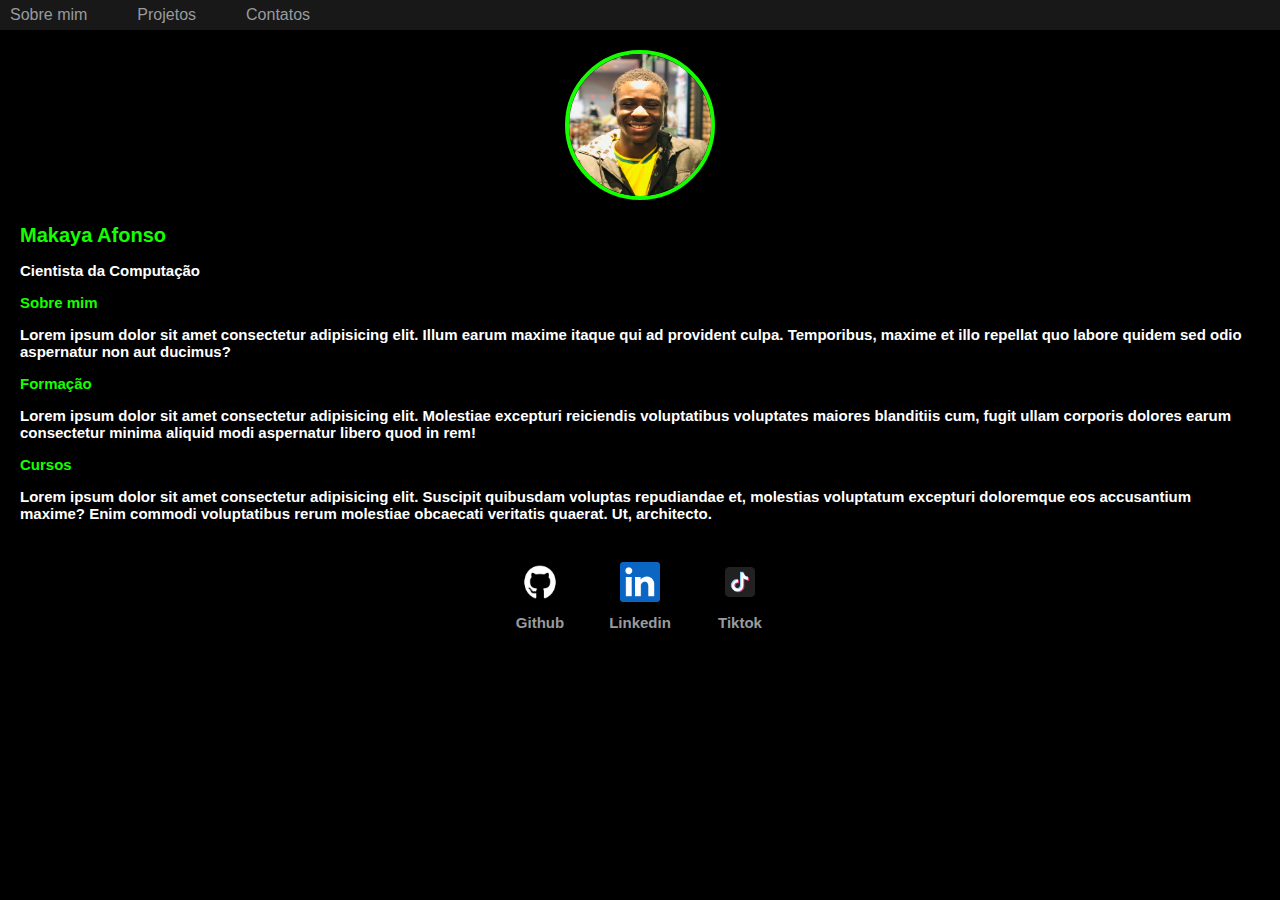
<file: index.html>
<!DOCTYPE html>
<html lang="pt-br">

<head>
    <meta charset="UTF-8">
    <meta http-equiv="X-UA-Compatible" content="IE=edge">
    <meta name="viewport" content="width=device-width, initial-scale=1.0">
    <link rel="stylesheet" href="style.css">
    <title>Meu Blog</title>
</head>

<body>
    <header>
        <ul>
            <li><a href="#sobre-mim">Sobre mim</a></li>
            <li> <a href="projetos.html">Projetos</a></li>
            <li> <a href="contatos.html">Contatos</a></li>
        </ul>
    </header>


    <div class="caixaavatar">
        <img class="avatar" src="foto.png" alt="">
    </div>

    <div class="conteudo">
        <h1>Makaya Afonso</h1>
        <p>Cientista da Computação</p>

        <h2 id="sobre-mim">Sobre mim</h2>
        <p> Lorem ipsum dolor sit amet consectetur adipisicing elit. Illum earum maxime itaque qui ad provident culpa. Temporibus, maxime et illo repellat quo labore quidem sed odio aspernatur non aut ducimus?</p>

        <h2>Formação</h2>
        <p>Lorem ipsum dolor sit amet consectetur adipisicing elit. Molestiae excepturi reiciendis voluptatibus voluptates maiores blanditiis cum, fugit ullam corporis dolores earum consectetur minima aliquid modi aspernatur libero quod in rem!</p>

        <h2>Cursos</h2>
        <p>Lorem ipsum dolor sit amet consectetur adipisicing elit. Suscipit quibusdam voluptas repudiandae et, molestias voluptatum excepturi doloremque eos accusantium maxime? Enim commodi voluptatibus rerum molestiae obcaecati veritatis quaerat. Ut, architecto.</p>

    </div>

    <div class="redes">
        <a href="https://github.com/Makaya-afonso" target="_blank">
            <img src="github.png" alt="">
            <p>Github</p>
        </a>

        <a href="https://www.linkedin.com/in/makaya-afonso-41897425a" target="_blank"><img src="linkedin.png" alt="">
            <p>Linkedin</p>
        </a>

        <a href="https://www.tiktok.com/@principemakaya?lang=pt-BR" target="_blank"><img src="tiktok.png" alt="">
            <p>Tiktok</p>
        </a>


    </div>

</body>

</html>
</file>
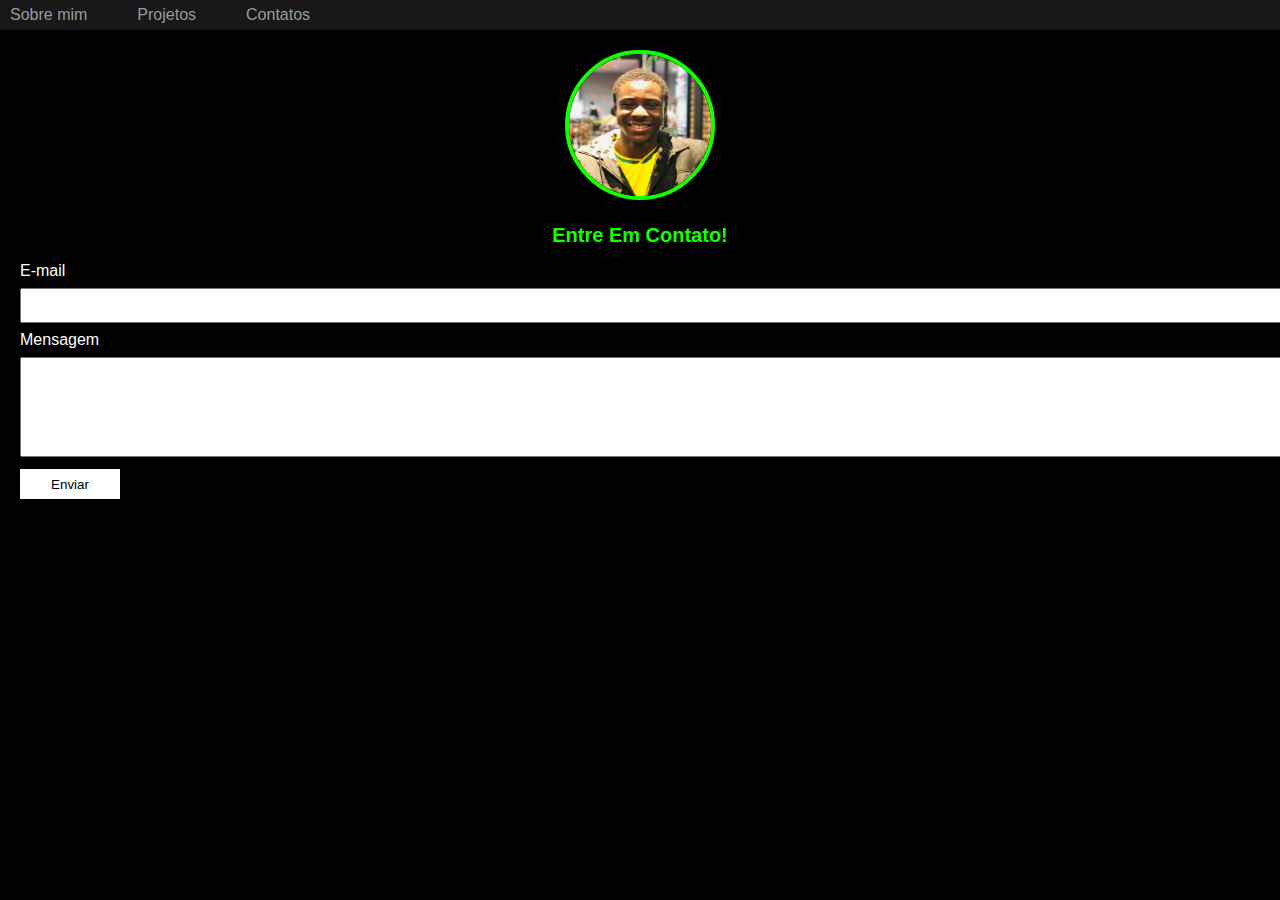
<file: contatos.html>
<!DOCTYPE html>
<html lang="en">
<head>
    <meta charset="UTF-8">
    <meta http-equiv="X-UA-Compatible" content="IE=edge">
    <meta name="viewport" content="width=device-width, initial-scale=1.0">
    <link rel="stylesheet" href="contatos.css">
    <title>Contatos</title>
</head>
<body>
    <header>
        <ul>
            <li><a href="index.html">Sobre mim</a></li>
            <li> <a href="projetos.html">Projetos</a></li>
            <li> <a href="contatos.html">Contatos</a></li>
        </ul>
    </header>


    <div class="caixaavatar">
        <img class="avatar" src="foto.png" alt="">
    </div>

    <div class="conteudo">
        <h1>Entre Em Contato!</h1>
    </div>

    <form class="contact-form">
        <div>
            <label for="email">E-mail</label>
            <input class="input1" type="email" id="email" name="email" required>
        </div>


        <div>
            <label for="message">Mensagem</label>
            <textarea class="input2" name="massagem" id="message" cols="" rows="5"></textarea>
        </div>
    
        <button type="submit">Enviar</button>
    </form>
</body>
</html>
</file>
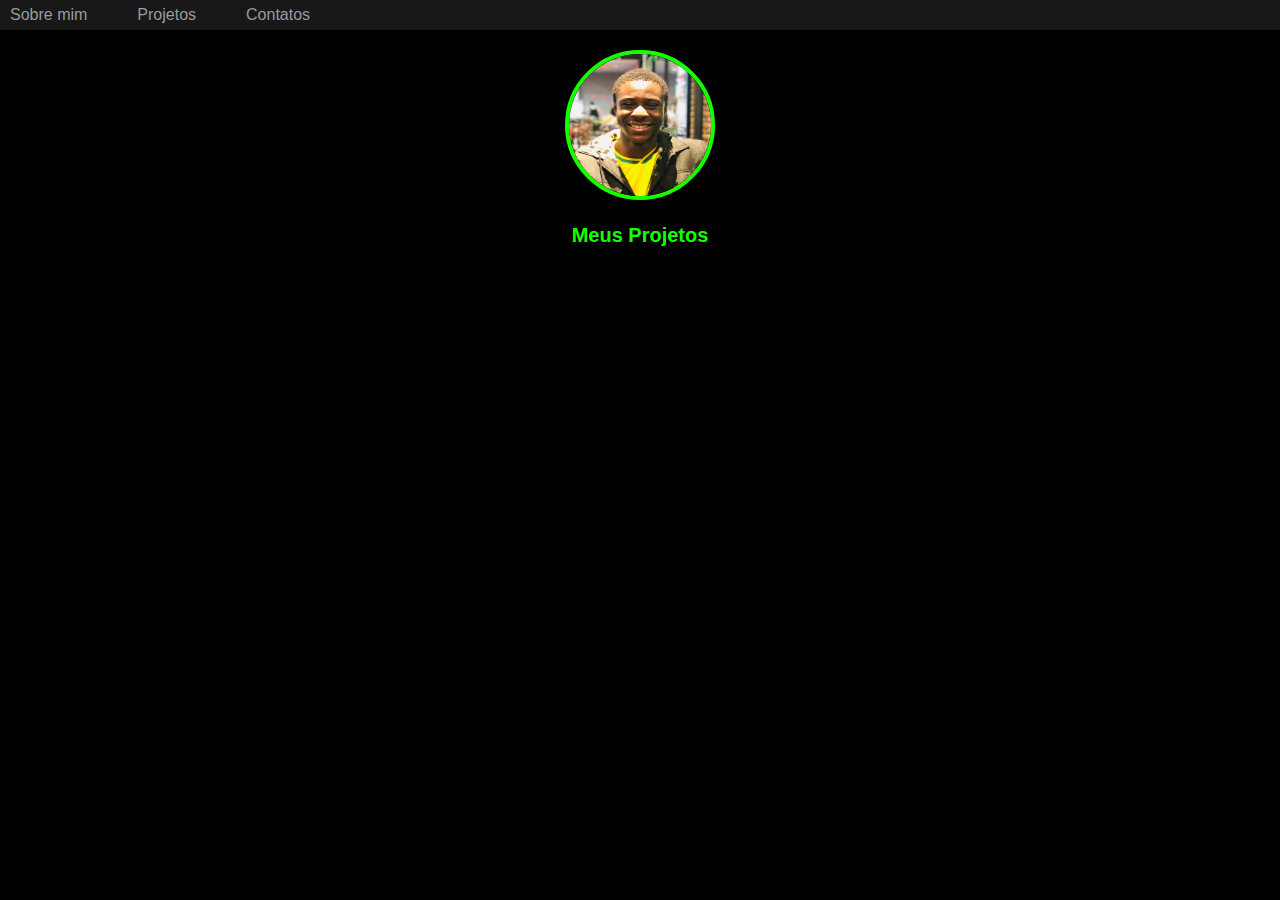
<file: projetos.html>
<!DOCTYPE html>
<html lang="en">

<head>
    <meta charset="UTF-8">
    <meta http-equiv="X-UA-Compatible" content="IE=edge">
    <meta name="viewport" content="width=device-width, initial-scale=1.0">
    <link rel="stylesheet" href="projetos.css">
    <title>Meus Projetos</title>
</head>

<body>
    <header>
        <ul>
            <li><a href="index.html">Sobre mim</a></li>
            <li> <a href="projetos.html">Projetos</a></li>
            <li> <a href="contatos.html">Contatos</a></li>
        </ul>
    </header>


    <div class="caixaavatar">
        <img class="avatar" src="foto.png" alt="">
    </div>

    <div class="conteudo">
        <h1>Meus Projetos</h1>
    </div>
</body>

</html>
</file>
<file: style.css>
*{
    margin: 0;
    padding: 0;
    box-sizing: border-box;
}
header{
    background-color: rgb(24, 24,24);
    height: 30px;
    
}

ul{
    display: flex;
    list-style: none;
    gap: 30px;
    align-items: center;
    height: 100%;

}

a{
    color: rgb(153, 155, 157);
    text-decoration: none;
    padding: 0 10px 0 10px;
}

header a:hover{
    
    background-color: rgb(142, 144, 146);
    color: black;
    border-radius: 5px;
}
html{
    scroll-behavior: smooth;
}
body{
    background-color: black ;
    font-family: Arial, Helvetica, sans-serif;
    color: rgb(255, 255, 255);
}

img.avatar{
    height: 150px;
    width: 150px;
    margin-top: 20px;
    border-radius: 100%;
    border: 4px solid rgb(21, 255, 0);
}

.caixaavatar{
    text-align: center;
}

h1{
    color: rgb(21, 255, 0);
    font-size: 20px;
    margin-bottom: 15px;

}

h2{
    color: rgb(21, 255, 0);
    font-size: 15px;
    margin-top: 15px;
    margin-bottom: 15px;

}

.conteudo{
    padding: 20px;
}

p{
    font-size: 15px;
    font-weight: bold;
}

.redes img{
height: 40px;
width: 40px;
margin: 20px;
margin-bottom: 8px;
}

.redes{
    text-align: center;
    display: flex;
    justify-content: center;
}
</file>
<file: contatos.css>
*{
    margin: 0;
    padding: 0;
    box-sizing: border-box;
}
header{
    background-color: rgb(24, 24,24);
    height: 30px;
    
}

ul{
    display: flex;
    list-style: none;
    gap: 30px;
    align-items: center;
    height: 100%;

}

a{
    color: rgb(153, 155, 157);
    text-decoration: none;
    padding: 0 10px 0 10px;
}

header a:hover{
    
    background-color: rgb(142, 144, 146);
    color: black;
    border-radius: 5px;
}
html{
    scroll-behavior: smooth;
}
body{
    background-color: black ;
    font-family: Arial, Helvetica, sans-serif;
    color: rgb(255, 255, 255);
}

img.avatar{
    height: 150px;
    width: 150px;
    margin-top: 20px;
    border-radius: 100%;
    border: 4px solid rgb(21, 255, 0);
}

.caixaavatar{
    text-align: center;
}

h1{
    color: rgb(21, 255, 0);
    font-size: 20px;
    margin-bottom: 15px;
    text-align: center;
    margin-top: 20px;

}
.contact-form label{
    margin-left: 20px;
}

.input1{
    width: 100%;
    padding: 8px 0;
    margin: 8px 0;
    margin-left: 20px;
}

.input2{
    width: 100%;
    padding: 8px 0;
    margin: 8px 0;
    margin-left: 20px;
    height: 100px;
}

.contact-form[type=text]{
    height: 100%;
}

button{
    color: rgb(0, 0, 0);
    background-color: white;
    border: none;
    width: 100px;
    height: 30px;
    margin-left: 20px;
}
</file>
<file: projetos.css>
*{
    margin: 0;
    padding: 0;
    box-sizing: border-box;
}
header{
    background-color: rgb(24, 24,24);
    height: 30px;
    
}

ul{
    display: flex;
    list-style: none;
    gap: 30px;
    align-items: center;
    height: 100%;

}

a{
    color: rgb(153, 155, 157);
    text-decoration: none;
    padding: 0 10px 0 10px;
}

header a:hover{
    
    background-color: rgb(142, 144, 146);
    color: black;
    border-radius: 5px;
}
html{
    scroll-behavior: smooth;
}
body{
    background-color: black ;
    font-family: Arial, Helvetica, sans-serif;
    color: rgb(255, 255, 255);
}

img.avatar{
    height: 150px;
    width: 150px;
    margin-top: 20px;
    border-radius: 100%;
    border: 4px solid rgb(21, 255, 0);
}

.caixaavatar{
    text-align: center;
}

h1{
    color: rgb(21, 255, 0);
    font-size: 20px;
    margin-bottom: 15px;
    text-align: center;
    margin-top: 20px;

}
</file>
